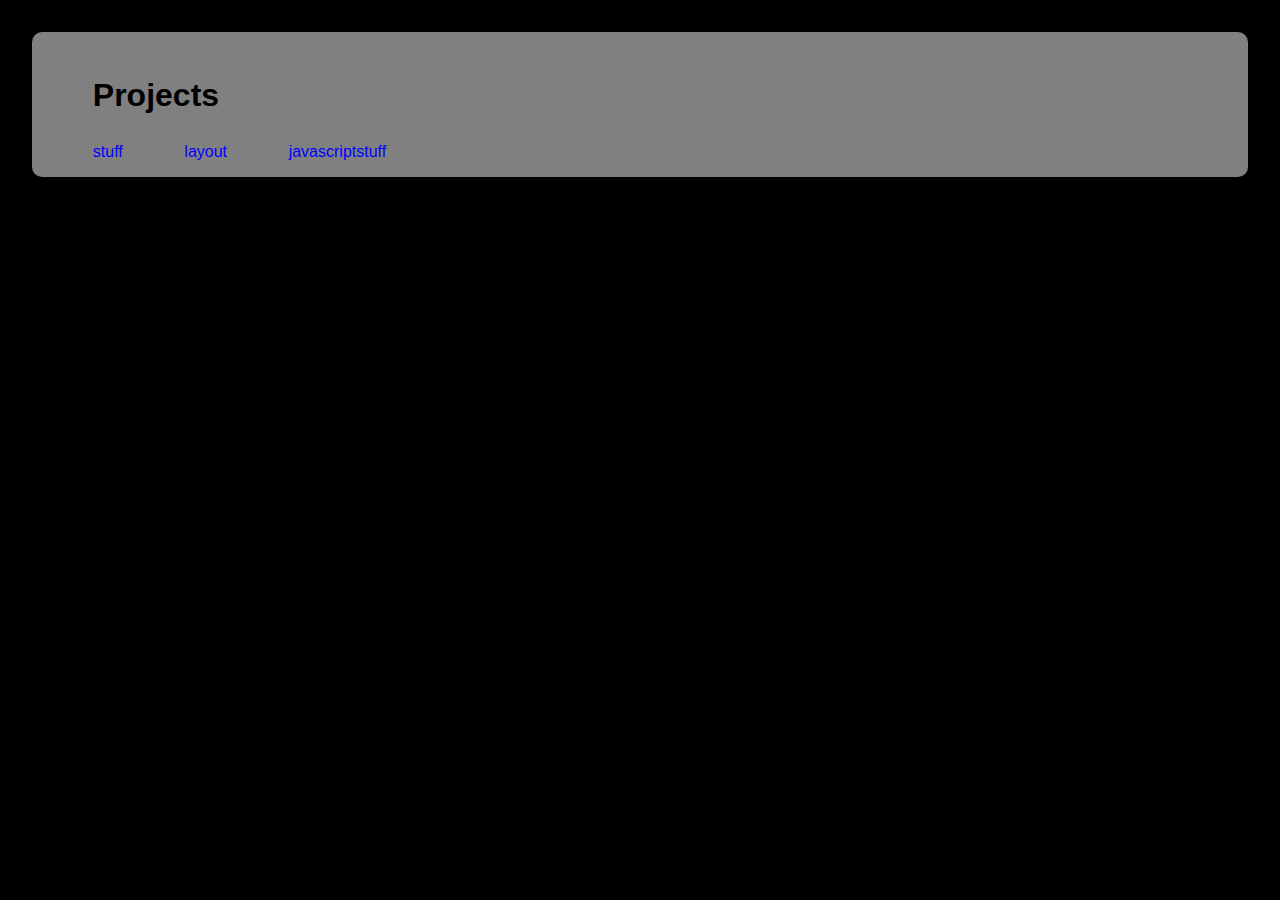
<file: index.html>
<html lang="en">
<head>
  <meta charset="UTF-8">
  <meta http-equiv="X-UA-Compatible" content="IE=edge">
  <meta name="viewport" content="width=device-width, initial-scale=1.0">
  <title>Document</title>
  <link rel="stylesheet" href="style.css">
</head>
<body>
  <div class="pane">
    <h1 class="text">Projects</h1>
    <a href="stuff.html" class="link list_link">stuff</a>
    <a href="layout.html" class="link list_link">layout</a>
    <a href="jsstuff.html" class="link list_link">javascriptstuff</a>
  </div>
</body>
</html>
</file>
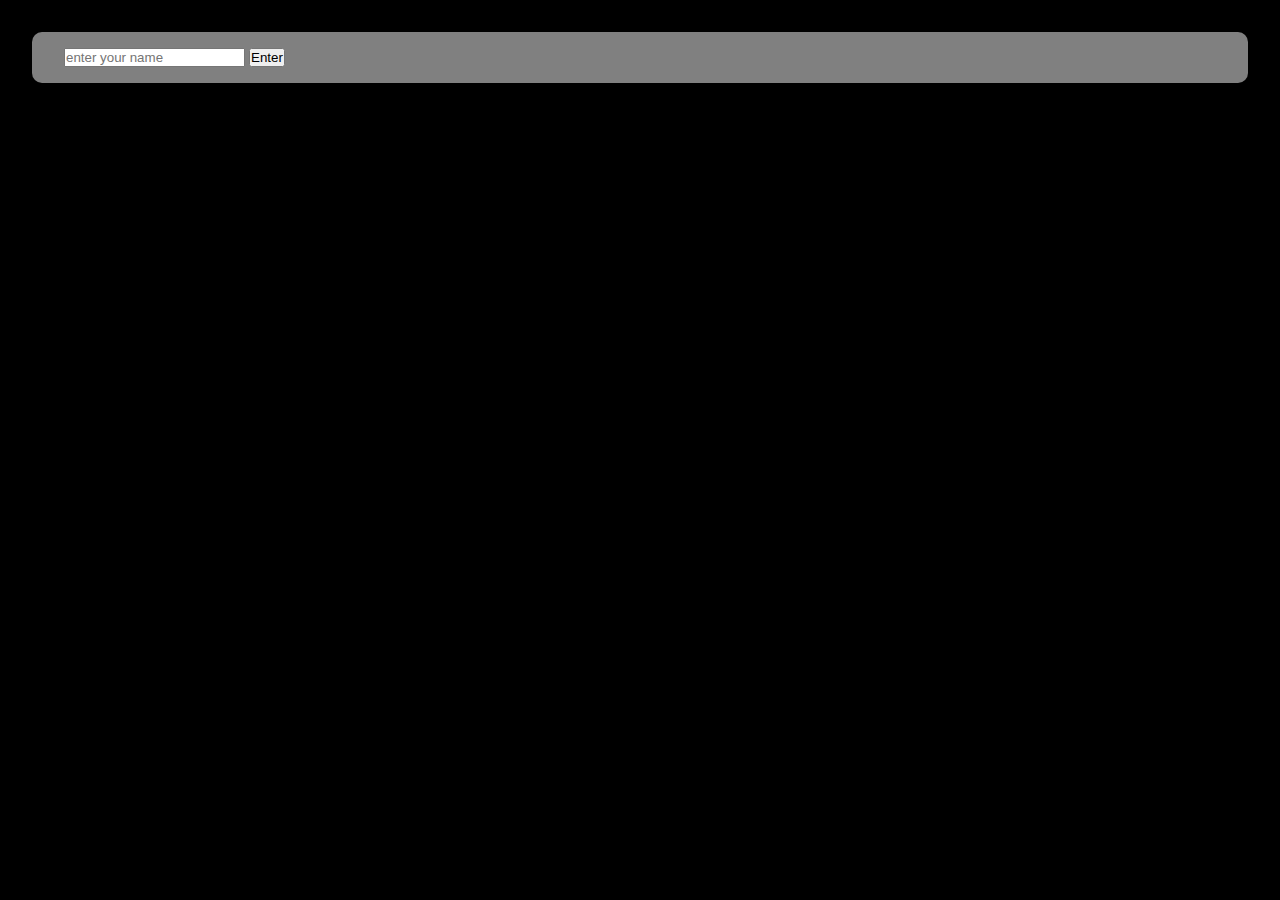
<file: age.html>
<!DOCTYPE html>
<html lang="en">
<head>
    <meta charset="UTF-8">
    <meta http-equiv="X-UA-Compatible" content="IE=edge">
    <meta name="viewport" content="width=device-width, initial-scale=1.0">
    <title>Age</title>
    <script src="age.js" defer></script>
    <link rel="stylesheet" href="style.css">
</head>
<body>
    <div class="pane">
    <input placeholder="enter your name" type="text" id="input">
    <button onclick="fetchAge()">Enter</button>
    <div id="result"></div>
</div>
</body>
</html>
</file>
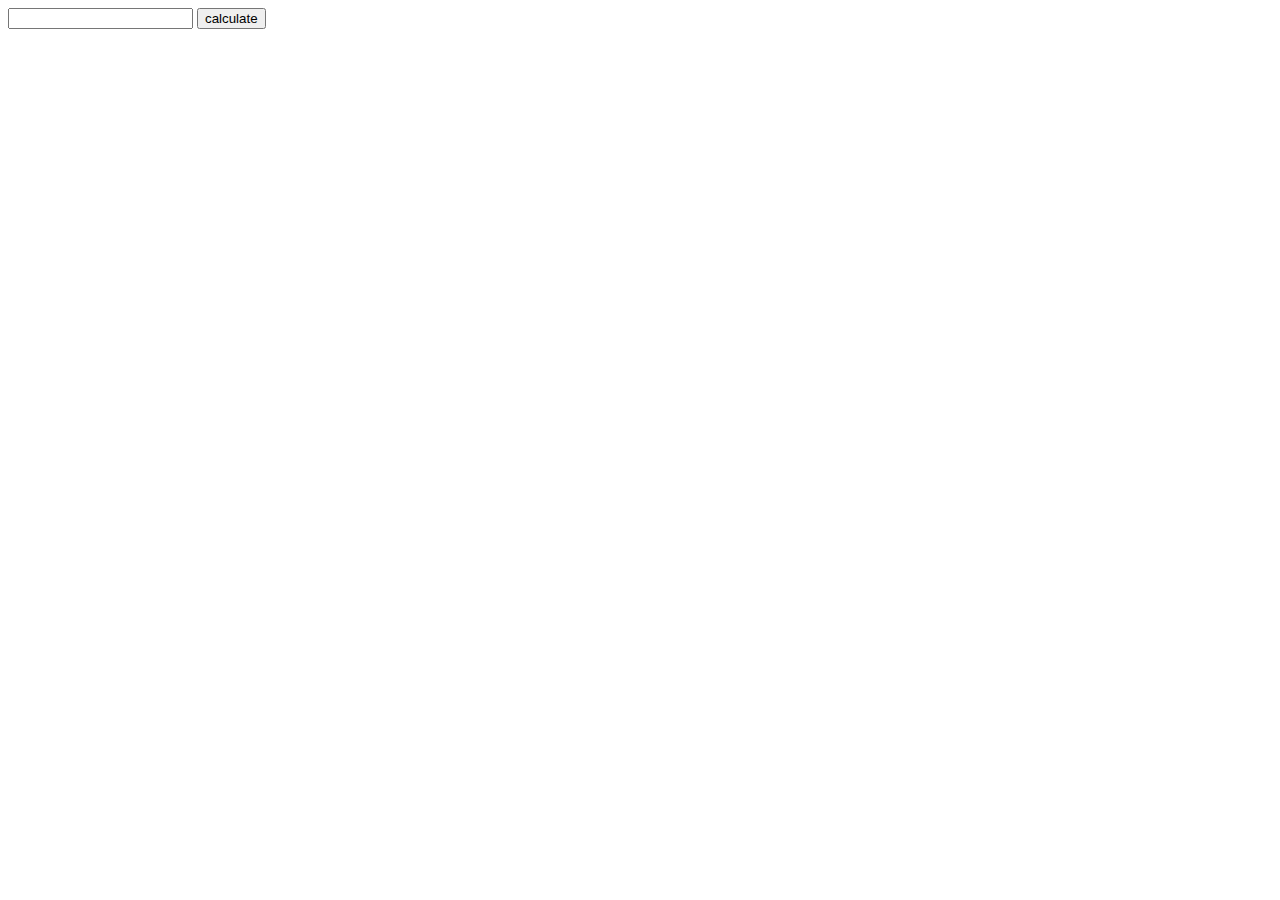
<file: jsstuff.html>
<!DOCTYPE html>
<html lang="en">
<head>
    <meta charset="UTF-8">
    <meta http-equiv="X-UA-Compatible" content="IE=edge">
    <meta name="viewport" content="width=device-width, initial-scale=1.0">
    <script src="script.js"></script>
    <title>js</title>
</head>
<body>
    <input type="text" id="number">
    <button onclick="calculate()">calculate</button>
    <div id="result"></div>
</body>
</html>
</file>
<file: style.css>
* {
    margin:0;
    padding:0;
    box-sizing: border-box;
}

.center {
    display: block;
    margin-left: auto;
    margin-right: auto;
}

.pane {
    background-color: gray;
    display: block;
    margin-left: 2.5%;
    margin-right: 2.5%;
    margin-top: 2.5%;
    margin-bottom: 2.5%;
    padding-top:1rem;
    padding-bottom:1rem;
    padding-left:2.5%;
    padding-right:2.5%;
    border-radius:10px;
}

.text {
    font-family: 'Trebuchet MS', 'Lucida Sans Unicode', 'Lucida Grande', 'Lucida Sans', Arial, sans-serif;
    color:black;
    margin-left: 2.5%;
    margin-top: 2.5%;
    margin-bottom: 2.5%;
    margin-right: 2.5%
}

.img {
    width:100%;
}

.stretch {
    width:100%;
    height:100%;
}

p {
    line-height: 1.5rem;
}

.link {
    font-family: 'Trebuchet MS', 'Lucida Sans Unicode', 'Lucida Grande', 'Lucida Sans', Arial, sans-serif;
    color: blue;
    text-decoration: none;
    margin-left: 2.5%;
    margin-top: 2.5%;
    margin-right: 2.5%;
}

body {
    background-color: black;
}

.title {
    margin-top:0%;
    margin-bottom:0%;
}

.button {
    background-color:blue;
    padding-top:0%;
    padding-bottom:0%;
    padding-left:1%;
    padding-right:1%;
    width:fit-content;
}

.button-text {
    color:white;
    margin-top:1%;
}

#gopher_frame {
    background-color:white;
    border-radius: 10px;
    border-radius: 10px;
}
</file>
